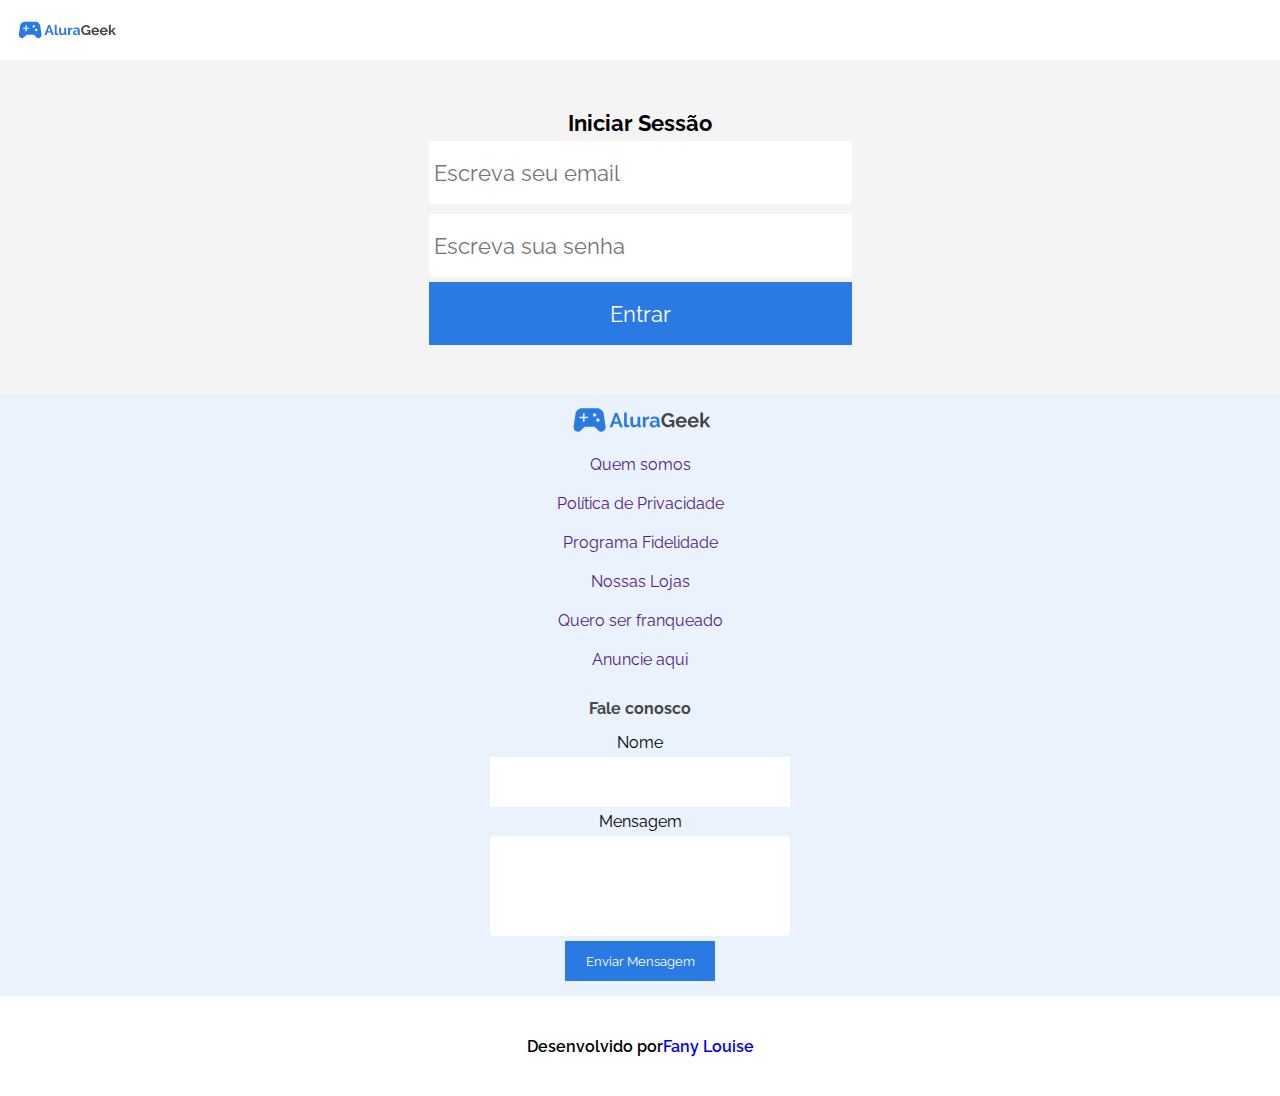
<file: login.html>
<!DOCTYPE html>
<html lang="pt-br">
<head>
  <meta charset="UTF-8">
  <meta name="viewport" content="width=device-width, initial-scale=1.0">
  <link rel="stylesheet" href="/styles/geral.css">
  <link rel="stylesheet" href="/styles/home.css">
  <link rel="stylesheet" href="/styles/login.css">
  <title>Login</title>
</head>
<body>
  <header>
    <svg
      width="100"
      height="28"
      viewBox="0 0 100 28"
      fill="none"
      xmlns="http://www.w3.org/2000/svg"
    >
      <path
        d="M25.5432 18.7717L24.2531 9.83501C23.9216 7.53668 21.9213 5.83334 19.5658 5.83334H8.84199C6.48654 5.83334 4.48618 7.53668 4.15476 9.83501L2.86459 18.7717C2.60418 20.5683 4.01272 22.1667 5.84737 22.1667C6.65225 22.1667 7.40978 21.8517 7.97793 21.2917L10.653 18.6667H17.7548L20.418 21.2917C20.9862 21.8517 21.7556 22.1667 22.5486 22.1667C24.3951 22.1667 25.8036 20.5683 25.5432 18.7717ZM13.0203 12.8333H10.653V15.1667H9.46933V12.8333H7.10204V11.6667H9.46933V9.33334H10.653V11.6667H13.0203V12.8333ZM17.7548 11.6667C17.1038 11.6667 16.5712 11.1417 16.5712 10.5C16.5712 9.85834 17.1038 9.33334 17.7548 9.33334C18.4058 9.33334 18.9385 9.85834 18.9385 10.5C18.9385 11.1417 18.4058 11.6667 17.7548 11.6667ZM20.1221 15.1667C19.4711 15.1667 18.9385 14.6417 18.9385 14C18.9385 13.3583 19.4711 12.8333 20.1221 12.8333C20.7731 12.8333 21.3058 13.3583 21.3058 14C21.3058 14.6417 20.7731 15.1667 20.1221 15.1667Z"
        fill="#2A7AE4"
      />
      <path
        d="M72.7733 17.92C71.9684 18.7134 71.031 19.11 69.961 19.11C69.2981 19.11 68.6732 18.9794 68.0861 18.718C67.5085 18.4567 67.0019 18.0974 66.5663 17.64C66.1402 17.1827 65.7993 16.646 65.5436 16.03C65.2974 15.4047 65.1743 14.7327 65.1743 14.014C65.1743 13.3327 65.2974 12.6934 65.5436 12.096C65.7993 11.4894 66.1449 10.962 66.5805 10.514C67.0255 10.0567 67.5463 9.69737 68.1429 9.43604C68.7395 9.16537 69.3881 9.03004 70.0888 9.03004C71.0357 9.03004 71.8453 9.22604 72.5177 9.61804C73.1994 10.01 73.7108 10.5374 74.0517 11.2L72.5887 12.264C72.333 11.7694 71.9732 11.3914 71.5092 11.13C71.0547 10.8687 70.5575 10.738 70.0178 10.738C69.5917 10.738 69.1987 10.8267 68.8389 11.004C68.4885 11.1814 68.1855 11.424 67.9298 11.732C67.6836 12.04 67.4895 12.3947 67.3475 12.796C67.2149 13.1974 67.1486 13.622 67.1486 14.07C67.1486 14.5367 67.2244 14.9754 67.3759 15.386C67.5274 15.7874 67.7357 16.1374 68.0009 16.436C68.266 16.7347 68.5785 16.9727 68.9383 17.15C69.3076 17.318 69.7053 17.402 70.1314 17.402C71.1067 17.402 71.9874 16.9494 72.7733 16.044V15.344H70.7422V13.93H74.3925V19.04H72.7733V17.92Z"
        fill="#464646"
      />
      <path
        d="M79.3299 19.18C78.7333 19.18 78.1936 19.082 77.7107 18.886C77.2277 18.6807 76.8158 18.4054 76.4749 18.06C76.1341 17.7147 75.8689 17.3134 75.6795 16.856C75.4996 16.3987 75.4097 15.918 75.4097 15.414C75.4097 14.8914 75.4996 14.4014 75.6795 13.944C75.8595 13.4774 76.1199 13.0714 76.4607 12.726C76.8016 12.3714 77.2135 12.0914 77.6965 11.886C78.1889 11.6807 78.7381 11.578 79.3441 11.578C79.9501 11.578 80.4899 11.6807 80.9633 11.886C81.4463 12.0914 81.8534 12.3667 82.1849 12.712C82.5257 13.0574 82.7814 13.4587 82.9519 13.916C83.1318 14.3734 83.2217 14.8494 83.2217 15.344C83.2217 15.4654 83.217 15.582 83.2075 15.694C83.2075 15.806 83.1981 15.8994 83.1791 15.974H77.4266C77.455 16.2634 77.526 16.52 77.6397 16.744C77.7533 16.968 77.9001 17.1594 78.08 17.318C78.2599 17.4767 78.4635 17.598 78.6907 17.682C78.918 17.766 79.1547 17.808 79.4009 17.808C79.7797 17.808 80.1348 17.7194 80.4662 17.542C80.8071 17.3554 81.0391 17.1127 81.1622 16.814L82.7956 17.262C82.521 17.822 82.0807 18.284 81.4747 18.648C80.8781 19.0027 80.1632 19.18 79.3299 19.18ZM81.2616 14.756C81.2143 14.2054 81.0059 13.7667 80.6366 13.44C80.2768 13.104 79.8365 12.936 79.3157 12.936C79.06 12.936 78.8186 12.9827 78.5913 13.076C78.3735 13.16 78.1794 13.2814 78.009 13.44C77.8385 13.5987 77.6965 13.79 77.5828 14.014C77.4787 14.238 77.4171 14.4854 77.3982 14.756H81.2616Z"
        fill="#464646"
      />
      <path
        d="M87.8327 19.18C87.2362 19.18 86.6964 19.082 86.2135 18.886C85.7306 18.6807 85.3187 18.4054 84.9778 18.06C84.6369 17.7147 84.3718 17.3134 84.1824 16.856C84.0025 16.3987 83.9125 15.918 83.9125 15.414C83.9125 14.8914 84.0025 14.4014 84.1824 13.944C84.3623 13.4774 84.6227 13.0714 84.9636 12.726C85.3045 12.3714 85.7164 12.0914 86.1993 11.886C86.6917 11.6807 87.2409 11.578 87.8469 11.578C88.453 11.578 88.9927 11.6807 89.4662 11.886C89.9491 12.0914 90.3563 12.3667 90.6877 12.712C91.0286 13.0574 91.2842 13.4587 91.4547 13.916C91.6346 14.3734 91.7246 14.8494 91.7246 15.344C91.7246 15.4654 91.7198 15.582 91.7104 15.694C91.7104 15.806 91.7009 15.8994 91.6819 15.974H85.9294C85.9578 16.2634 86.0289 16.52 86.1425 16.744C86.2561 16.968 86.4029 17.1594 86.5828 17.318C86.7627 17.4767 86.9663 17.598 87.1936 17.682C87.4208 17.766 87.6576 17.808 87.9038 17.808C88.2825 17.808 88.6376 17.7194 88.969 17.542C89.3099 17.3554 89.5419 17.1127 89.665 16.814L91.2984 17.262C91.0238 17.822 90.5835 18.284 89.9775 18.648C89.3809 19.0027 88.666 19.18 87.8327 19.18ZM89.7644 14.756C89.7171 14.2054 89.5088 13.7667 89.1395 13.44C88.7796 13.104 88.3393 12.936 87.8185 12.936C87.5629 12.936 87.3214 12.9827 87.0941 13.076C86.8763 13.16 86.6822 13.2814 86.5118 13.44C86.3413 13.5987 86.1993 13.79 86.0857 14.014C85.9815 14.238 85.92 14.4854 85.901 14.756H89.7644Z"
        fill="#464646"
      />
      <path
        d="M97.969 19.04L95.81 15.862L94.7874 16.856V19.04H92.8841V8.82004H94.7874V15.022L97.7701 11.718H99.8013L97.0315 14.826L100 19.04H97.969Z"
        fill="#464646"
      />
      <path
        d="M32.2569 9.10004H33.9898L37.8248 19.04H35.8079L34.8704 16.562H31.3479L30.4246 19.04H28.4077L32.2569 9.10004ZM34.5153 15.204L33.1234 11.298L31.6746 15.204H34.5153Z"
        fill="#2A7AE4"
      />
      <path
        d="M38.7321 8.82004H40.6354V16.688C40.6354 16.9587 40.7016 17.1687 40.8342 17.318C40.9668 17.4674 41.1562 17.542 41.4024 17.542C41.516 17.542 41.6391 17.5234 41.7717 17.486C41.9137 17.4487 42.0463 17.402 42.1694 17.346L42.425 18.774C42.1694 18.8954 41.8711 18.9887 41.5302 19.054C41.1893 19.1194 40.8816 19.152 40.607 19.152C40.0104 19.152 39.5464 18.998 39.215 18.69C38.893 18.3727 38.7321 17.9247 38.7321 17.346V8.82004Z"
        fill="#2A7AE4"
      />
      <path
        d="M45.5269 19.18C44.7599 19.18 44.1775 18.9374 43.7798 18.452C43.3821 17.9667 43.1833 17.248 43.1833 16.296V11.704H45.0866V15.89C45.0866 17.0194 45.4985 17.584 46.3223 17.584C46.6916 17.584 47.0467 17.4767 47.3876 17.262C47.7379 17.038 48.022 16.702 48.2398 16.254V11.704H50.1431V16.884C50.1431 17.08 50.1762 17.22 50.2425 17.304C50.3183 17.388 50.4367 17.4347 50.5976 17.444V19.04C50.4082 19.0774 50.2473 19.1007 50.1147 19.11C49.9916 19.1194 49.878 19.124 49.7738 19.124C49.4329 19.124 49.1536 19.0494 48.9358 18.9C48.7275 18.7414 48.6044 18.5267 48.5665 18.256L48.5239 17.668C48.1925 18.172 47.7663 18.55 47.2455 18.802C46.7247 19.054 46.1519 19.18 45.5269 19.18Z"
        fill="#2A7AE4"
      />
      <path
        d="M56.4661 13.328C55.8885 13.3374 55.3724 13.4494 54.9179 13.664C54.4634 13.8694 54.1367 14.182 53.9378 14.602V19.04H52.0345V11.704H53.7816V13.272C53.9142 13.02 54.0704 12.796 54.2503 12.6C54.4302 12.3947 54.6244 12.2174 54.8327 12.068C55.041 11.9187 55.2493 11.8067 55.4576 11.732C55.6754 11.648 55.8837 11.606 56.0826 11.606C56.1868 11.606 56.2625 11.606 56.3099 11.606C56.3667 11.606 56.4188 11.6107 56.4661 11.62V13.328Z"
        fill="#2A7AE4"
      />
      <path
        d="M59.4614 19.18C59.1016 19.18 58.7654 19.124 58.453 19.012C58.1405 18.8907 57.8706 18.7274 57.6433 18.522C57.4161 18.3074 57.2362 18.06 57.1036 17.78C56.9805 17.5 56.919 17.192 56.919 16.856C56.919 16.5107 56.9947 16.1934 57.1462 15.904C57.3072 15.6054 57.525 15.3534 57.7996 15.148C58.0837 14.9427 58.4198 14.784 58.8081 14.672C59.1963 14.5507 59.6224 14.49 60.0864 14.49C60.4178 14.49 60.7398 14.518 61.0522 14.574C61.3742 14.63 61.6583 14.7094 61.9045 14.812V14.392C61.9045 13.9067 61.7624 13.5334 61.4784 13.272C61.2038 13.0107 60.7918 12.88 60.2426 12.88C59.8449 12.88 59.4567 12.95 59.0779 13.09C58.6992 13.23 58.3109 13.4354 57.9132 13.706L57.3309 12.516C58.2873 11.8907 59.3194 11.578 60.4273 11.578C61.4973 11.578 62.3258 11.8394 62.9129 12.362C63.5095 12.8754 63.8078 13.622 63.8078 14.602V16.884C63.8078 17.08 63.8409 17.22 63.9072 17.304C63.983 17.388 64.1013 17.4347 64.2623 17.444V19.04C63.9403 19.1054 63.661 19.138 63.4243 19.138C63.0644 19.138 62.7851 19.0587 62.5863 18.9C62.3969 18.7414 62.2785 18.5314 62.2312 18.27L62.1885 17.864C61.8571 18.2934 61.4547 18.62 60.9812 18.844C60.5078 19.068 60.0012 19.18 59.4614 19.18ZM60.0012 17.808C60.3231 17.808 60.6261 17.752 60.9102 17.64C61.2038 17.528 61.431 17.3787 61.592 17.192C61.8003 17.0334 61.9045 16.856 61.9045 16.66V15.82C61.6772 15.736 61.431 15.6707 61.1659 15.624C60.9007 15.568 60.6451 15.54 60.3989 15.54C59.9065 15.54 59.504 15.652 59.1916 15.876C58.8791 16.0907 58.7228 16.366 58.7228 16.702C58.7228 17.0194 58.8459 17.2854 59.0921 17.5C59.3383 17.7054 59.6413 17.808 60.0012 17.808Z"
        fill="#2A7AE4"
      />
    </svg>
  </header>

  <form action="" class="login">
    <h3>Iniciar Sessão</h3>

    <input type="email" placeholder="Escreva seu email" class="credencial">
    <input type="password" placeholder="Escreva sua senha" class="credencial">
    <input type="button" name="" id="login" value="Entrar">
  </form>

  <footer>
    <svg
      width="176"
      height="50"
      viewBox="0 0 176 50"
      fill="none"
      xmlns="http://www.w3.org/2000/svg"
    >
      <g clip-path="url(#clip0_166_2859)">
        <path
          d="M44.9559 33.5209L42.6852 17.5626C42.1019 13.4584 38.5813 10.4167 34.4357 10.4167H15.5618C11.4162 10.4167 7.89554 13.4584 7.31224 17.5626L5.04153 33.5209C4.58323 36.7293 7.06225 39.5834 10.2912 39.5834C11.7078 39.5834 13.0411 39.0209 14.041 38.0209L18.7491 33.3334H31.2484L35.9356 38.0209C36.9356 39.0209 38.2896 39.5834 39.6854 39.5834C42.9352 39.5834 45.4142 36.7293 44.9559 33.5209ZM22.9155 22.9167H18.7491V27.0834H16.6659V22.9167H12.4994V20.8334H16.6659V16.6667H18.7491V20.8334H22.9155V22.9167ZM31.2484 20.8334C30.1026 20.8334 29.1652 19.8959 29.1652 18.7501C29.1652 17.6042 30.1026 16.6667 31.2484 16.6667C32.3942 16.6667 33.3316 17.6042 33.3316 18.7501C33.3316 19.8959 32.3942 20.8334 31.2484 20.8334ZM35.4148 27.0834C34.269 27.0834 33.3316 26.1459 33.3316 25.0001C33.3316 23.8543 34.269 22.9167 35.4148 22.9167C36.5606 22.9167 37.498 23.8543 37.498 25.0001C37.498 26.1459 36.5606 27.0834 35.4148 27.0834Z"
          fill="#2A7AE4"
        />
      </g>
      <path
        d="M128.081 32C126.665 33.4167 125.015 34.125 123.132 34.125C121.965 34.125 120.865 33.8917 119.832 33.425C118.815 32.9583 117.924 32.3167 117.157 31.5C116.407 30.6833 115.807 29.725 115.357 28.625C114.924 27.5083 114.707 26.3083 114.707 25.025C114.707 23.8083 114.924 22.6667 115.357 21.6C115.807 20.5167 116.415 19.575 117.182 18.775C117.965 17.9583 118.882 17.3167 119.932 16.85C120.982 16.3667 122.123 16.125 123.357 16.125C125.023 16.125 126.448 16.475 127.631 17.175C128.831 17.875 129.731 18.8167 130.331 20L127.756 21.9C127.306 21.0167 126.673 20.3417 125.856 19.875C125.056 19.4083 124.182 19.175 123.232 19.175C122.482 19.175 121.79 19.3333 121.157 19.65C120.54 19.9667 120.007 20.4 119.557 20.95C119.123 21.5 118.782 22.1333 118.532 22.85C118.298 23.5667 118.182 24.325 118.182 25.125C118.182 25.9583 118.315 26.7417 118.582 27.475C118.848 28.1917 119.215 28.8167 119.682 29.35C120.148 29.8833 120.698 30.3083 121.332 30.625C121.982 30.925 122.682 31.075 123.432 31.075C125.148 31.075 126.698 30.2667 128.081 28.65V27.4H124.506V24.875H130.931V34H128.081V32Z"
        fill="#464646"
      />
      <path
        d="M139.621 34.25C138.571 34.25 137.621 34.075 136.771 33.725C135.921 33.3583 135.196 32.8667 134.596 32.25C133.996 31.6333 133.53 30.9167 133.196 30.1C132.88 29.2833 132.721 28.425 132.721 27.525C132.721 26.5917 132.88 25.7167 133.196 24.9C133.513 24.0667 133.971 23.3417 134.571 22.725C135.171 22.0917 135.896 21.5917 136.746 21.225C137.613 20.8583 138.579 20.675 139.646 20.675C140.712 20.675 141.662 20.8583 142.496 21.225C143.346 21.5917 144.062 22.0833 144.646 22.7C145.246 23.3167 145.696 24.0333 145.996 24.85C146.312 25.6667 146.47 26.5167 146.47 27.4C146.47 27.6167 146.462 27.825 146.445 28.025C146.445 28.225 146.429 28.3917 146.395 28.525H136.271C136.321 29.0417 136.446 29.5 136.646 29.9C136.846 30.3 137.104 30.6417 137.421 30.925C137.738 31.2083 138.096 31.425 138.496 31.575C138.896 31.725 139.313 31.8 139.746 31.8C140.412 31.8 141.037 31.6417 141.621 31.325C142.221 30.9917 142.629 30.5583 142.846 30.025L145.721 30.825C145.237 31.825 144.462 32.65 143.396 33.3C142.346 33.9333 141.087 34.25 139.621 34.25ZM143.021 26.35C142.937 25.3667 142.571 24.5833 141.921 24C141.287 23.4 140.512 23.1 139.596 23.1C139.146 23.1 138.721 23.1833 138.321 23.35C137.938 23.5 137.596 23.7167 137.296 24C136.996 24.2833 136.746 24.625 136.546 25.025C136.363 25.425 136.254 25.8667 136.221 26.35H143.021Z"
        fill="#464646"
      />
      <path
        d="M154.586 34.25C153.536 34.25 152.586 34.075 151.736 33.725C150.886 33.3583 150.161 32.8667 149.561 32.25C148.961 31.6333 148.495 30.9167 148.161 30.1C147.845 29.2833 147.686 28.425 147.686 27.525C147.686 26.5917 147.845 25.7167 148.161 24.9C148.478 24.0667 148.936 23.3417 149.536 22.725C150.136 22.0917 150.861 21.5917 151.711 21.225C152.578 20.8583 153.544 20.675 154.611 20.675C155.677 20.675 156.627 20.8583 157.461 21.225C158.311 21.5917 159.027 22.0833 159.611 22.7C160.211 23.3167 160.661 24.0333 160.96 24.85C161.277 25.6667 161.435 26.5167 161.435 27.4C161.435 27.6167 161.427 27.825 161.41 28.025C161.41 28.225 161.394 28.3917 161.36 28.525H151.236C151.286 29.0417 151.411 29.5 151.611 29.9C151.811 30.3 152.069 30.6417 152.386 30.925C152.703 31.2083 153.061 31.425 153.461 31.575C153.861 31.725 154.278 31.8 154.711 31.8C155.377 31.8 156.002 31.6417 156.586 31.325C157.186 30.9917 157.594 30.5583 157.811 30.025L160.686 30.825C160.202 31.825 159.427 32.65 158.361 33.3C157.311 33.9333 156.052 34.25 154.586 34.25ZM157.986 26.35C157.902 25.3667 157.536 24.5833 156.886 24C156.252 23.4 155.477 23.1 154.561 23.1C154.111 23.1 153.686 23.1833 153.286 23.35C152.903 23.5 152.561 23.7167 152.261 24C151.961 24.2833 151.711 24.625 151.511 25.025C151.328 25.425 151.219 25.8667 151.186 26.35H157.986Z"
        fill="#464646"
      />
      <path
        d="M172.426 34L168.626 28.325L166.826 30.1V34H163.476V15.75H166.826V26.825L172.076 20.925H175.65L170.776 26.475L176 34H172.426Z"
        fill="#464646"
      />
      <path
        d="M56.7722 16.25H59.822L66.5716 34H63.0218L61.3719 29.575H55.1723L53.5474 34H49.9976L56.7722 16.25ZM60.747 27.15L58.2971 20.175L55.7472 27.15H60.747Z"
        fill="#2A7AE4"
      />
      <path
        d="M68.1684 15.75H71.5182V29.8C71.5182 30.2833 71.6349 30.6583 71.8682 30.925C72.1015 31.1917 72.4348 31.325 72.8681 31.325C73.0681 31.325 73.2848 31.2917 73.5181 31.225C73.7681 31.1583 74.0014 31.075 74.2181 30.975L74.668 33.525C74.2181 33.7417 73.6931 33.9083 73.0931 34.025C72.4932 34.1417 71.9515 34.2 71.4682 34.2C70.4183 34.2 69.6017 33.925 69.0184 33.375C68.4517 32.8083 68.1684 32.0083 68.1684 30.975V15.75Z"
        fill="#2A7AE4"
      />
      <path
        d="M80.1273 34.25C78.7774 34.25 77.7524 33.8167 77.0525 32.95C76.3525 32.0833 76.0025 30.8 76.0025 29.1V20.9H79.3524V28.375C79.3524 30.3917 80.0773 31.4 81.5272 31.4C82.1772 31.4 82.8022 31.2083 83.4021 30.825C84.0188 30.425 84.5187 29.825 84.902 29.025V20.9H88.2518V30.15C88.2518 30.5 88.3102 30.75 88.4268 30.9C88.5602 31.05 88.7685 31.1333 89.0518 31.15V34C88.7185 34.0667 88.4352 34.1083 88.2019 34.125C87.9852 34.1417 87.7852 34.15 87.6019 34.15C87.0019 34.15 86.5103 34.0167 86.127 33.75C85.7603 33.4667 85.5437 33.0833 85.477 32.6L85.402 31.55C84.8187 32.45 84.0687 33.125 83.1521 33.575C82.2355 34.025 81.2272 34.25 80.1273 34.25Z"
        fill="#2A7AE4"
      />
      <path
        d="M99.3803 23.8C98.3637 23.8167 97.4554 24.0167 96.6555 24.4C95.8555 24.7667 95.2806 25.325 94.9306 26.075V34H91.5808V20.9H94.6556V23.7C94.8889 23.25 95.1639 22.85 95.4805 22.5C95.7972 22.1333 96.1388 21.8167 96.5055 21.55C96.8721 21.2833 97.2388 21.0833 97.6054 20.95C97.9887 20.8 98.3554 20.725 98.7054 20.725C98.8887 20.725 99.022 20.725 99.1053 20.725C99.2053 20.725 99.297 20.7333 99.3803 20.75V23.8Z"
        fill="#2A7AE4"
      />
      <path
        d="M104.652 34.25C104.019 34.25 103.427 34.15 102.877 33.95C102.327 33.7333 101.852 33.4417 101.452 33.075C101.052 32.6917 100.736 32.25 100.502 31.75C100.286 31.25 100.177 30.7 100.177 30.1C100.177 29.4833 100.311 28.9167 100.577 28.4C100.861 27.8667 101.244 27.4167 101.727 27.05C102.227 26.6833 102.819 26.4 103.502 26.2C104.185 25.9833 104.935 25.875 105.752 25.875C106.335 25.875 106.902 25.925 107.452 26.025C108.019 26.125 108.519 26.2667 108.952 26.45V25.7C108.952 24.8333 108.702 24.1667 108.202 23.7C107.719 23.2333 106.994 23 106.027 23C105.327 23 104.644 23.125 103.977 23.375C103.311 23.625 102.627 23.9917 101.927 24.475L100.902 22.35C102.586 21.2333 104.402 20.675 106.352 20.675C108.235 20.675 109.693 21.1417 110.727 22.075C111.777 22.9917 112.302 24.325 112.302 26.075V30.15C112.302 30.5 112.36 30.75 112.477 30.9C112.61 31.05 112.818 31.1333 113.102 31.15V34C112.535 34.1167 112.043 34.175 111.627 34.175C110.993 34.175 110.502 34.0333 110.152 33.75C109.818 33.4667 109.61 33.0917 109.527 32.625L109.452 31.9C108.869 32.6667 108.16 33.25 107.327 33.65C106.494 34.05 105.602 34.25 104.652 34.25ZM105.602 31.8C106.169 31.8 106.702 31.7 107.202 31.5C107.719 31.3 108.119 31.0333 108.402 30.7C108.769 30.4167 108.952 30.1 108.952 29.75V28.25C108.552 28.1 108.119 27.9833 107.652 27.9C107.185 27.8 106.735 27.75 106.302 27.75C105.435 27.75 104.727 27.95 104.177 28.35C103.627 28.7333 103.352 29.225 103.352 29.825C103.352 30.3917 103.569 30.8667 104.002 31.25C104.435 31.6167 104.969 31.8 105.602 31.8Z"
        fill="#2A7AE4"
      />
      <defs>
        <clipPath id="clip0_166_2859">
          <rect width="49.9972" height="50" fill="white" />
        </clipPath>
      </defs>
    </svg>

    <ul class="footer-links">
      <a href=""><li>Quem somos</li></a>
      <a href=""><li>Política de Privacidade</li></a>
      <a href=""><li>Programa Fidelidade</li></a>
      <a href=""><li>Nossas Lojas</li></a>
      <a href=""><li>Quero ser franqueado</li></a>
      <a href=""><li>Anuncie aqui</li></a>
    </ul>
    
    <form action="">
      <h4>Fale conosco</h4>

      <label for="nome">Nome</label>
      <input type="text" id="nome" name="nome" />
      <label for="msg">Mensagem</label>
      <textarea name="msg" id="msg" cols="10" rows="10"></textarea>
      <input type="button" value="Enviar Mensagem" class="footer-btn" />
    </form>

    <p class="copy">Desenvolvido por<a href="#"> Fany Louise</a></p>
  </footer>
</body>
</html>
</file>
<file: styles/geral.css>
@import url('https://fonts.googleapis.com/css2?family=Raleway:wght@100;200;300;400;500;600&display=swap');

:root{
 /*COLORS*/ 
 --main:#2A7AE4;
 --background-e-white-font:#fff;
 --background-footer:#EAF2FD;
 --bt-primario-hover:#5595E9;
 --bt-secundario-hover:#D4E4FA;
 --raleway:'Raleway' ;
 --dark-font: #464646;
 --placeholder-form-font:#A2A2A2;



 /*SIZES*/
 --p52:52px;
 --p32:32px;
 --p22:22px;
 --p16:16px;
--p14:14px;

}
*{
  box-sizing: border-box;
  margin: 0;
  padding: 0;
  font-family: var(--raleway);
}
body{
  background-color: var(--background-e-white-font);
}
header{
  display: flex;
  align-items:center;
  justify-content: space-between;
  gap: 20px;
  padding: 16px;
}
header button{
  color: var(--main);
  background-color: #fff;
  height: 40px;
  width: 133px;
  top: 16px;
  padding:5px;
  border-color: var(--main);
  border: 1px solid;
  font-size: var(--p14);
  font-weight: 500;
}
header button:hover{
  background-color: var(--bt-secundario-hover);
  cursor: pointer;
}
footer{
  display: flex;
  justify-content: center;
  align-items: center;
  flex-direction: column;
  background-color: #EAF2FD;
}
ul{
  list-style: none;
  text-align: center;

}
footer ul li{
  padding: 10px;
}
footer svg{
  padding: 5px;
}
a{
  text-decoration: none;
}

footer h4{
  text-align: left;
  padding: 10px 5px;
  color: #464646;
}
footer form{
  align-items: center;
  display: flex;
   flex-direction: column;
  justify-content:left;
  padding: 10px;
 
}
footer form #nome {
  width:300px ;
  height:50px ;
  border: none;
}
textarea{
  resize: none;
  width: 300px;
  height: 100px;
  border: none;
  padding: 5px;
  border-radius: 4px;
  border-bottom: #464646;

}
.footer-btn{
  width: 150px;
  height: 40px;
  margin: 5px;
  border: none;
  background-color: var(--main);
  color: #fff;
}
p.copy{
  display: flex;
  justify-content: center;
  align-items: center;
  background-color: #fff;
  height: 100px;
  width: 100%;
  font-size:var(--p16) ;
  font-weight: 600;
}
label{
  padding: 5px;
}
.buscar{
  background-color: #F5F5F5;
  border-radius: 12px;
  padding: 8px;
}
.escrever{
  width: 16px;
  border: none;
  background-color: transparent;
  color:#a2a2a2 ;
  font-size: var(--p14);
}
.escrever:active{
  display: contents;
}
.escrever:focus, select:focus{
  outline: none;
}
.procurar{
  border: none;
  background-color: transparent;
}
.procurar:hover{
  cursor: pointer;
  opacity: 0.5;
}

svg.lupa{
text-align: right;
z-index: 999;
}

@media (min-width:768px){
  .escrever{
    width: 180px;
    border: none;
    background-color: transparent;
    color:#a2a2a2 ;
    font-size: var(--p14);
  }
  .header{
    justify-content: space-around;
    gap: 0;
  }

}
</file>
<file: styles/home.css>
.banner{
  max-width: 100%;
  height: 192px;
  background-image: url(/assets/banner.png);
  background-repeat: no-repeat;
  background-size: cover;
  display: flex;
  justify-content: center;
  flex-direction: column;
  text-align:left;
  padding: 16px; 
  

}
.banner h3{
  font-size: var(--p22);
  font-weight: 700;
  color: var(--background-e-white-font);


}
.banner p{
  color: var(--background-e-white-font);
  margin-top: 5px;
  font-size: var(--p14);
}
.banner button{
  background-color: var(--main);
  color: #fff;
  border: none;
  margin-top: 8px;
  height: 40px;
  width: 119px;
}
main{
  display: flex;
  flex-direction: column;
  width: 100%;
}

div.head{
  padding: 5px;
  display: flex;
  align-items: center;
  justify-content: space-around;
  flex-direction: row;
}
.head a{
  padding: 8px;
  margin-right: 18px;
  text-decoration: none;
  font-weight: 700;
  color: var(--main);
}


.produto-preco{
  font-size: var(--p16);
  font-weight: 500;
  padding: 5px;
}
.produto-titulo{
font-size: var(--p14);
padding: 5px;
}
.produto-img{
  width: 150px;
  height: 150px;
  padding: 5px;
}
.link-produto-descricao{
font-size: var(--p14);
font-weight: 400;
padding: 5px;
}
.l{
  display: none;
}
.cs, .sw, .dv{
  padding: 5px;
}
.cards{
  display: flex;
  justify-content: center;
  align-items: center;
  flex-direction: row;
  flex-wrap: wrap;
  
}
@media (min-width:768px){
  .banner{
    height: 350px;
    background-image: url(/assets/bannerTablet.png);
  }
  .head h2{
    margin-left: -70px;
  }

}
@media (min-width:1024px){
  .card{
padding: 5px;
  }
  .head{
    justify-content: space-between;
  }
  .l{
    display: block;
  }
  .head h2{
    margin-left: -200px;
  }

}
</file>
<file: styles/login.css>
form.login{
  display: flex;
  justify-content:center ;
  align-items: center;
  flex-direction: column;
  background-color: #f5f4f4;
  padding: 50px;
}

.login h3{
 font-size: var(--p16); 
}
.login #login{
  width: 109px;
height: 40px;
background: #2A7AE4;
border: none;
color: #fff;
padding: 5px;
}
.credencial{
  padding: 5px;
  margin: 5px;
  background-color: #fff;
  width: 275px;
  height: 41px;
  border-radius: 4px;
  border: 0px;
  color: #a2a2a2;
  font-size: var(--p16);
}
@media (min-width:1024px){
  .login h3{
    font-size: var(--p22);
  }
  .credencial{
    width: 423px;
    height: 63px;
    font-size: var(--p22);
  }
  .login #login{
    width: 423px;
  height: 63px;
  font-size: var(--p22);
  }
}
</file>
